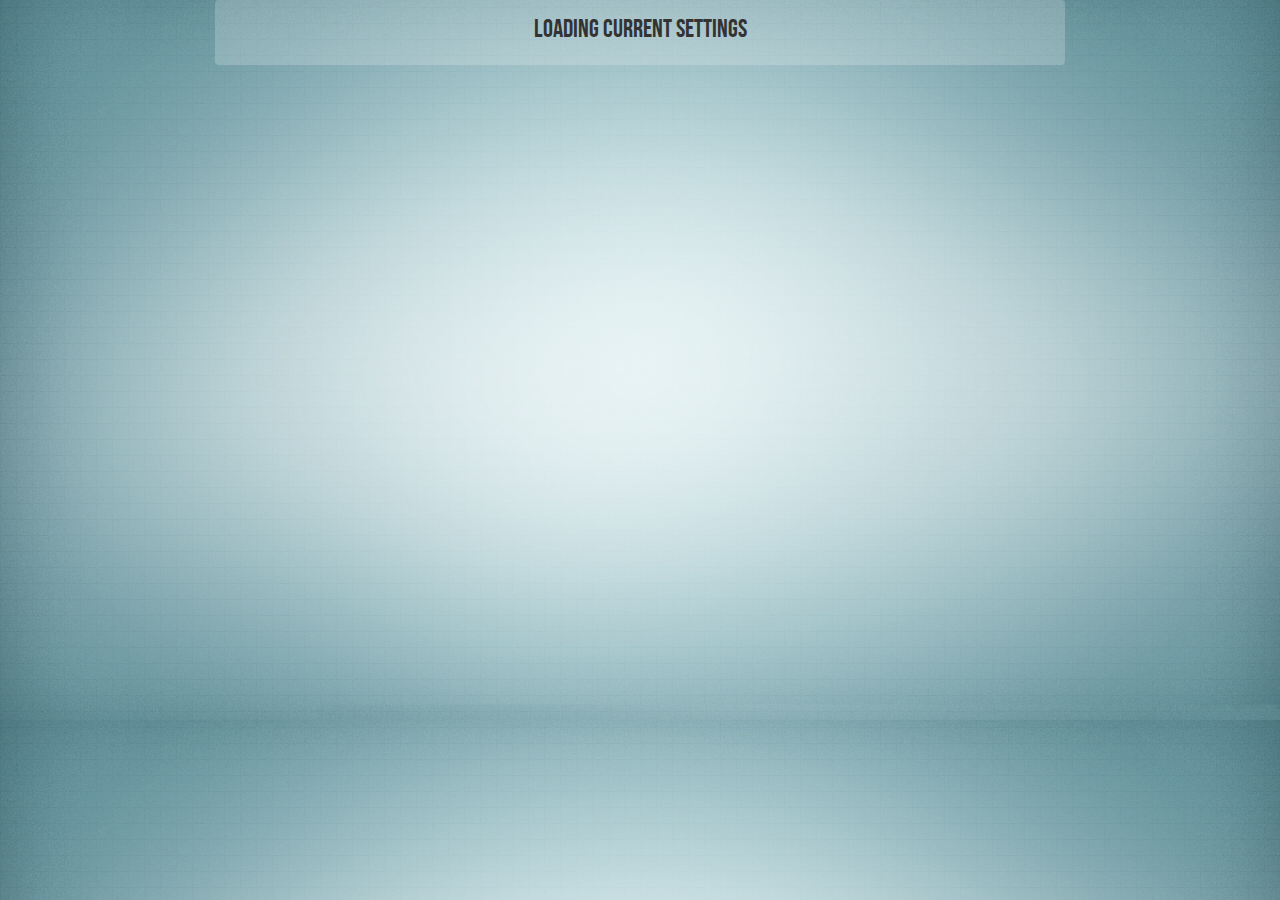
<file: admin/index.html>
<!DOCTYPE html>
<html>
<head>
    <meta charset="utf-8">
    <meta http-equiv="X-UA-Compatible" content="IE=edge">
    <meta name="viewport" content="width=device-width, initial-scale=1">
    <title>The gaem :: Admin</title>
    <link rel="stylesheet" href="../assets/css/libs/bootstrap.min.css" />
    <link rel="stylesheet" href="../assets/css/libs/bootstrap-switch.min.css" />
    <link rel="stylesheet" href="../assets/css/libs/bootstrap-slider.min.css" />
    <link rel="stylesheet" href="../assets/css/common.css" />
    <link rel="stylesheet" href="../assets/css/admin.css" />
</head>
<body>
<div id="container">
    <div id="loading">
        <h1>Loading current settings</h1>
    </div>
    <div id="settings">
        <div id="settings-header">
            <h1>Settings</h1>
        </div>
        <div class="row">
            <div class="col-md-4 admin-checkbox-label">
                <h2>Gaem status</h2>
            </div>
            <div class="col-md-8">
                <input type="checkbox" id="state">
            </div>
        </div>
        <div class="row">
            <div class="col-md-4 admin-checkbox-label">
                <h2>Play sounds</h2>
            </div>
            <div class="col-md-8">
                <input type="checkbox" id="sounds">
            </div>
        </div>
        <div class="row">
            <div class="col-md-4 admin-checkbox-label">
                <h2>Chance for double spin</h2>
            </div>
            <div class="col-md-8">
                <input id="double" data-slider-id='double' type="text" data-slider-min="0" data-slider-max="100" data-slider-step="1" />
            </div>
        </div>
        <div class="row">
            <div class="col-md-4 admin-checkbox-label">
                <h2>Chance for triple spin</h2>
            </div>
            <div class="col-md-8">
                <input id="triple" data-slider-id='double' type="text" data-slider-min="0" data-slider-max="100" data-slider-step="1" />
            </div>
        </div>
        <div class="row">
            <div class="col-md-4 admin-checkbox-label">
                <h2>Min / Max waiting time for spin</h2>
            </div>
            <div class="col-md-8">
                <input id="minmax" data-slider-id='minmax' type="text" data-slider-min="30" data-slider-max="600" data-slider-step="1" />
            </div>
        </div>
        <div class="row no-border">
            <div class="col-md-4 admin-checkbox-label">
                <h2>Names</h2>
            </div>
            <div class="col-md-8">
                <ul class="list-group" id="admin-names-list">
                </ul>

                <div id="name-container">
                    <h3>Add new person</h3>
                    <input type="text" class="form-control" placeholder="Enter name, submit with enter" id="name" />
                </div>
            </div>
        </div>
    </div>
</div>
<script src="../assets/js/libs/jquery-2.1.4.min.js"></script>
<script src="../assets/js/libs/underscore.min.js"></script>
<script src="../assets/js/libs/bootstrap.min.js"></script>
<script src="../assets/js/libs/bootstrap-switch.min.js"></script>
<script src="../assets/js/libs/bootstrap-slider.min.js"></script>
<script src="../assets/js/gaem/gaem.admin.js"></script>
<script src="../assets/js/gaem/gaem.utilities.js"></script>
<script src="../assets/js/gaem/admin.load.js"></script>
<script type="text/template" class="template-name">
    <li class="list-group-item"><%- rc.name %>
        <span class="glyphicon glyphicon-minus-sign admin-names-remove"></span>
    </li>
</script>
</body>
</html>
</file>
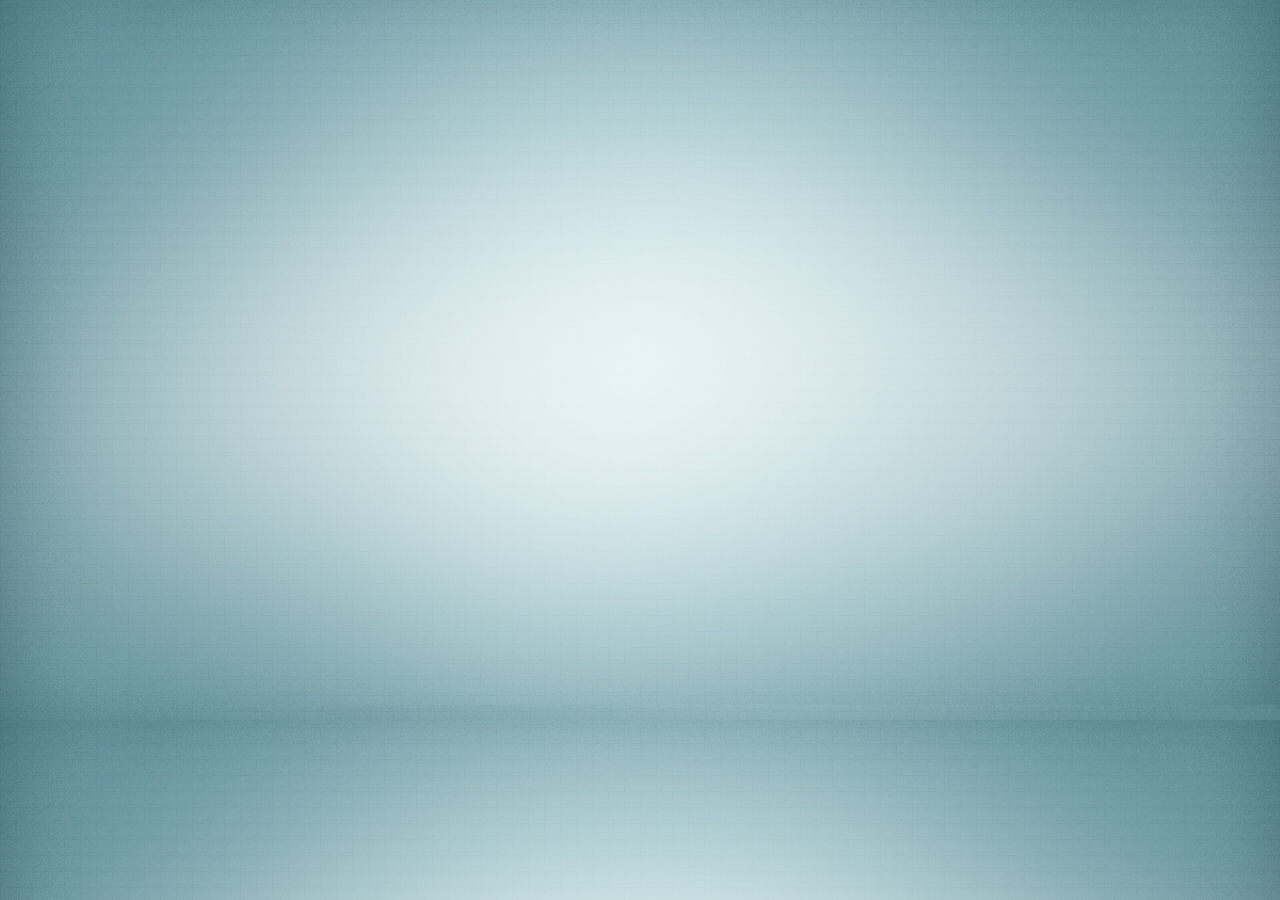
<file: admin.html>
<!DOCTYPE html>
<html>
<head>
    <meta charset="utf-8">
    <meta http-equiv="X-UA-Compatible" content="IE=edge">
    <meta name="viewport" content="width=device-width, initial-scale=1">
    <title>The gaem :: Epic drinking gaem</title>
    <link rel="stylesheet" href="assets/css/style.css" />
</head>
<body>
<script src="assets/js/libs/jquery-2.1.4.min.js"></script>
</body>
</html>
</file>
<file: assets/css/admin.css>
/*
 * Various
 */
h1 {
    font-size: 25px;
}
h2 {
    font-size: 16px;
}
.row {
    padding-bottom: 20px;
    border-bottom: 1px solid #ddd;
    margin-bottom: 20px;
}
.row.no-border {
    padding-bottom: 0px;
    margin-bottom: 0px;
    border-bottom: none;
}
#container {
    height: auto;
}

/*
 * Loading
 */
#loading {
    background-color: rgba(255, 255, 255, 0.2);
    border-radius: 4px 4px;
    padding: 20px;
    text-align: center;
}

/*
 * Settings
 */
#settings {
    display: none;
    background-color: rgba(255, 255, 255, 0.2);
    border-radius: 4px 4px;
    padding: 20px;
}
#settings-header {
    text-align: center;
    padding-bottom: 25px;
}
.admin-checkbox-label {
    line-height: 32px;
}

/*
 * Slider
 */
#double,
#triple,
#minmax {
    width: 100%;
}
.tooltip-inner {
    max-width: none;
}

/*
 * Names
 */
.admin-names-remove {
    color: red;
    position: absolute;
    right: 15px;
    top: 10px;
    cursor: pointer;
}
</file>
<file: assets/css/style.css>
html, body, div, span, applet, object, iframe, h1, h2, h3, h4, h5, h6, p, blockquote, pre, a, abbr, acronym, address, big, 
cite, code, del, dfn, em, img, ins, kbd, q, s, samp, small, strike, strong, sub, sup, tt, var, b, u, i, center, dl, dt, dd, 
ol, ul, li, fieldset, form, label, legend, table, caption, tbody, tfoot, thead, tr, th, td, article, aside, canvas, details, 
embed, figure, figcaption, footer, header, hgroup, menu, nav, output, ruby, section, summary, time, mark, audio, video {
    margin: 0;
    padding: 0;
    border: 0;
    font-size: 100%;
    font: inherit;
    vertical-align: baseline;
}
article, aside, details, figcaption, figure, footer, header, hgroup, menu, nav, section {
    display: block;
}
body {
    line-height: 1;
}
ol, ul {
    list-style: none;
}
blockquote, q {
    quotes: none;
}
blockquote:before, blockquote:after, q:before, q:after {
    content: '';
    content: none;
}
table {
    border-collapse: collapse;
    border-spacing: 0;
}

/*
 * Fonts
 */
@font-face {
    font-family: 'Bebas';
    src: url('fonts/BebasNeue-webfont.eot');
    src: url('fonts/BebasNeue-webfontt.eot?#iefix') format('embedded-opentype'),
         url('fonts/BebasNeue-webfont.woff') format('woff'),
         url('fonts/BebasNeue-webfont.ttf') format('truetype'),
         url('fonts/BebasNeue-webfont.svg#webfontAGQ6uv7S') format('svg');
    font-weight: normal;
    font-style: normal;
}

/*
 * Main stuff
 */
html {
    font-family: Bebas,Arial,sans-serif;
    background-image: url('gfx/bg.jpg');
    background-size:cover
}
div {
    position: relative;
}
#container {
    width: 850px;
    position: absolute;
    top:0;
    bottom: 0;
    left: 0;
    right: 0;
    margin: auto;
    height: 525px;
}

/*
 * Spinner
 */
.spinner {
    width: 830px;
    padding: 10px;
    margin: 0 auto;
    height: 130px;
    position: relative;
    background-color: rgba(255, 255, 255, 0.2);
    border-radius: 4px 4px;
    margin-bottom: 25px;
    display: none;
}
.spinner-holder {
    width: 830px;
    overflow: hidden;
    height: 130px;
}
.spinner ul {
    list-style: none;
    padding: 0px;
    margin: 0px;
    position: absolute;
    top: 0px;
    left: 0px;
    transition: all 8s ease 0s;
    width: 1000000px;
}
.spinner ul li {
    float: left;
    height: 150px;
    width: 140px;
}
.list-container {
    width: 110px;
    height: 110px;
    padding: 10px;
    background-color: #607386;
    color: #fff;
    font-size: 24px;
    text-align: center;
    border-radius: 4px 4px;
    display: flex;
    justify-content:center;
    align-content:center;
    flex-direction:column;
}

/*
 * Line
 */
.line {
    width: 4px;
    height: 150px;
    position: absolute;
    left: 50%;
    margin-left: -2px;
    top: 0px;
    z-index: 100;
}
.line-inner1 {
    height: 150px;
    width: 3px;
    background-color: rgba(255, 0, 0, 0.75);
    position: absolute;
    left: 0px;
    top: 0px;
}
.line-inner2 {
    height: 150px;
    width: 1px;
    background-color: rgba(224, 41, 41, 0.75);
    position: absolute;
    left: 3px;
    top: 0px;
}
</file>
<file: assets/css/common.css>
/*
 * Reset
 */
html, body, div, span, applet, object, iframe, h1, h2, h3, h4, h5, h6, p, blockquote, pre, a, abbr, acronym, address, big,
cite, code, del, dfn, em, img, ins, kbd, q, s, samp, small, strike, strong, sub, sup, tt, var, b, u, i, center, dl, dt, dd, 
ol, ul, li, fieldset, form, label, legend, table, caption, tbody, tfoot, thead, tr, th, td, article, aside, canvas, details, 
embed, figure, figcaption, footer, header, hgroup, menu, nav, output, ruby, section, summary, time, mark, audio, video {
    margin: 0;
    padding: 0;
    border: 0;
    font-size: 100%;
    font: inherit;
    vertical-align: baseline;
}
article, aside, details, figcaption, figure, footer, header, hgroup, menu, nav, section {
    display: block;
}
body {
    line-height: 1;
}
ol, ul {
    list-style: none;
}
blockquote, q {
    quotes: none;
}
blockquote:before, blockquote:after, q:before, q:after {
    content: '';
    content: none;
}
table {
    border-collapse: collapse;
    border-spacing: 0;
}

/*
 * Fonts
 */
@font-face {
    font-family: 'Bebas';
    src: url('fonts/BebasNeue-webfont.eot');
    src: url('fonts/BebasNeue-webfont.eot?#iefix') format('embedded-opentype'),
         url('fonts/BebasNeue-webfont.woff') format('woff'),
         url('fonts/BebasNeue-webfont.ttf') format('truetype'),
         url('fonts/BebasNeue-webfont.svg#webfontAGQ6uv7S') format('svg');
    font-weight: normal;
    font-style: normal;
}

/*
 * Main stuff
 */
html {
    font-family: Bebas,Arial,sans-serif;
    background-image: url('gfx/bg.jpg');
    background-size:cover
}
div {
    position: relative;
}
#container {
    width: 850px;
    position: absolute;
    top:0;
    bottom: 0;
    left: 0;
    right: 0;
    margin: auto;
    height: 525px;
}
</file>
